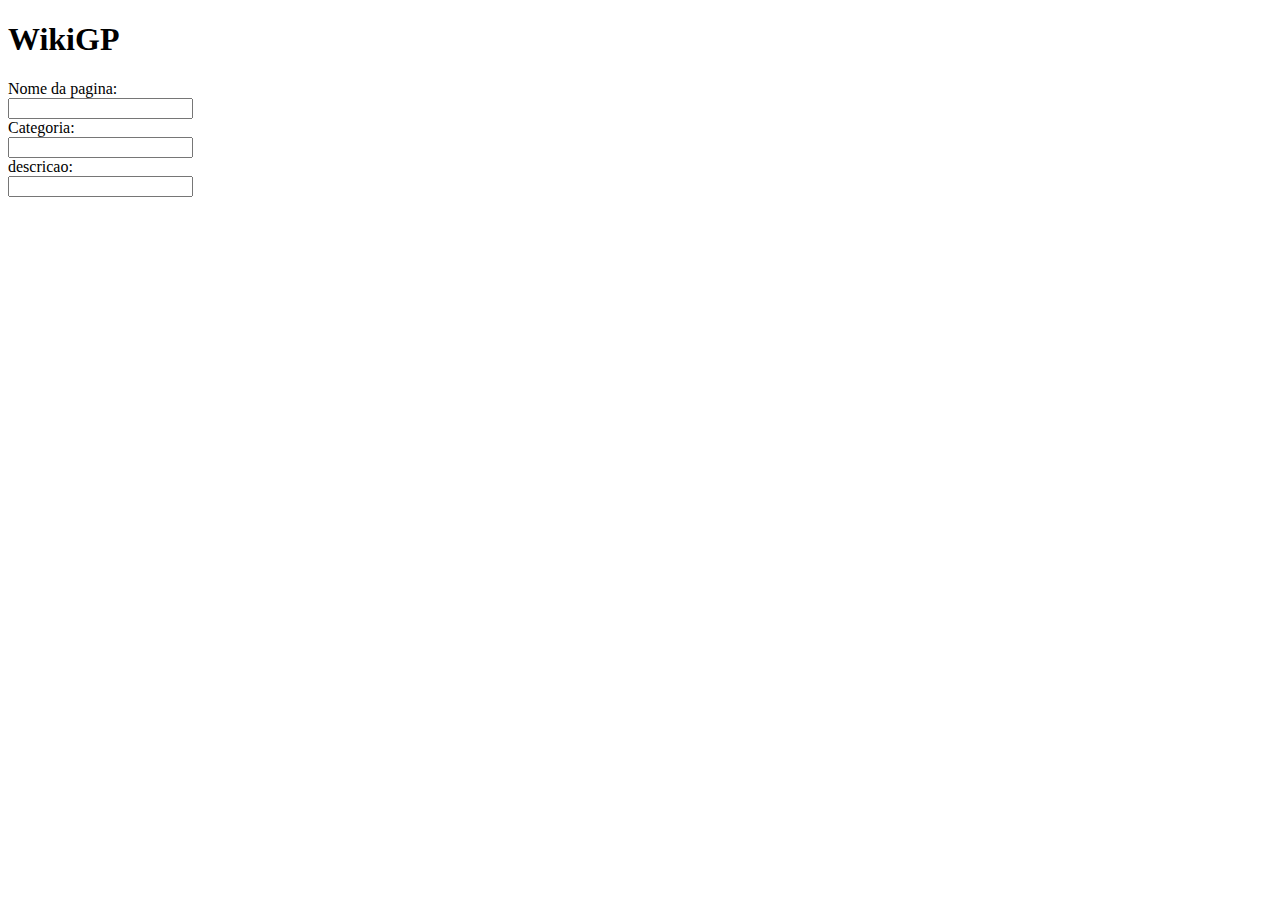
<file: addwikipage.html>
<!DOCTYPE html>
<html lang="en">
<head>
    <meta charset="UTF-8">
    <meta name="viewport" content="width=device-width, initial-scale=1.0">
    <title>WIKIGP</title>
</head>
<body>
    <h1>WikiGP</h1>
    <form>
        <label for="pnome">Nome da pagina:</label><br>
        <input type="text" id="pnome" name="pnome"><br>
        <label for="categoria">Categoria:</label><br>
        <input type="text" id="categoria" name="categoria"><br>
        <label for="descricao">descricao:</label><br>
        <input type="text" id="Descricao" name="descricao"><br> 
    </form>

  


</body>
</html>
</file>
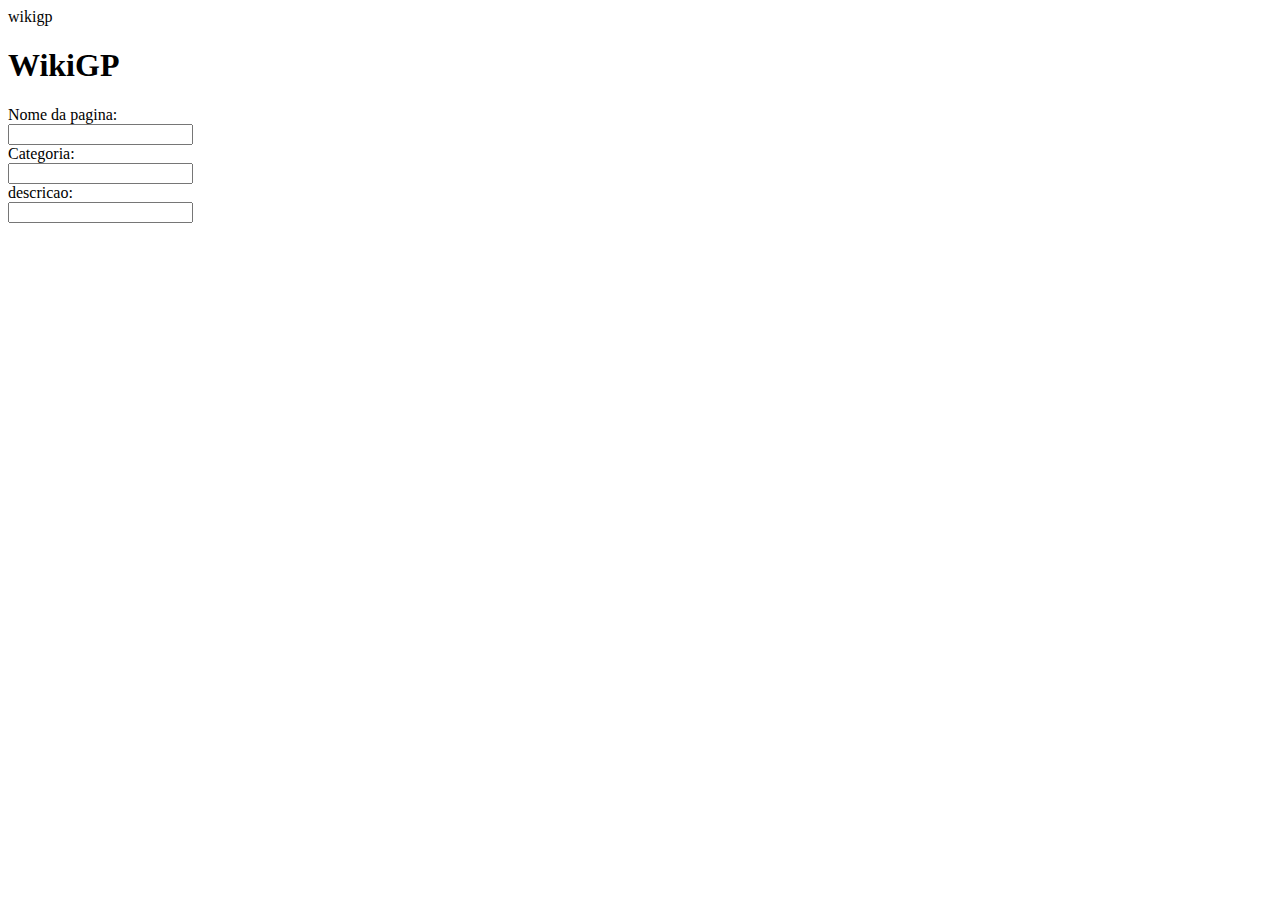
<file: newpage.html/addwikipage.html>
<!DOCTYPE html>
<html lang="en">
<head>
    <link href="stylesheet" href="addwikipage.css">
    <meta charset="UTF-8">
    <meta name="viewport" content="width=device-width, initial-scale=1.0">
    <title>WIKIGP</title>
</head>
<body>
    <header>
        <div class="row rowmundo">

            
            wikigp

        </div>
    </header>
    <h1>WikiGP</h1>
    <form>
        <label for="pnome">Nome da pagina:</label><br>
        <input type="text" id="pnome" name="pnome"><br>
        <label for="categoria">Categoria:</label><br>
        <input type="text" id="categoria" name="categoria"><br>
        <label for="descricao">descricao:</label><br>
        <input type="text" id="Descricao" name="descricao"><br> 
    </form>

  


</body>
</html>
</file>
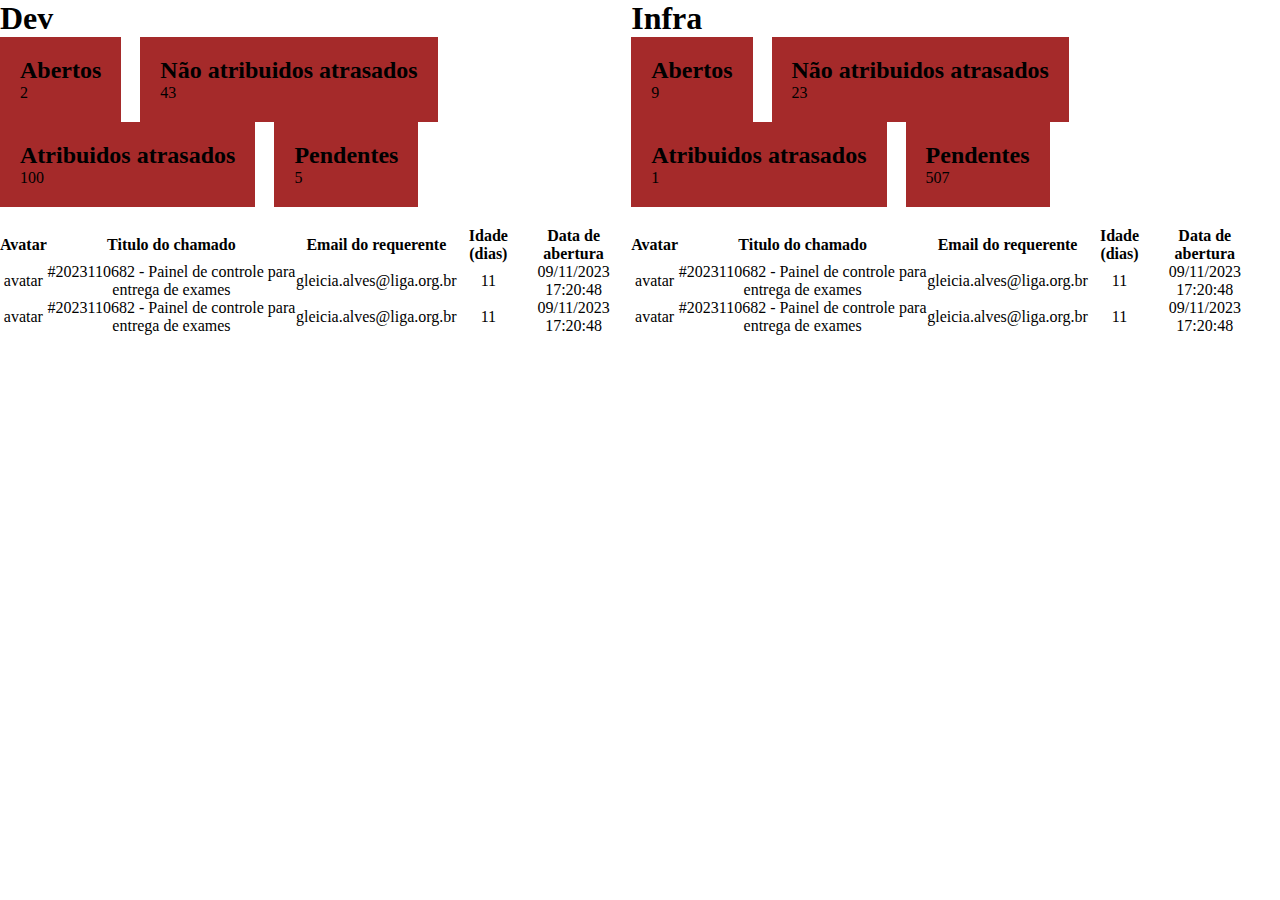
<file: painel/painel.html>
<!DOCTYPE html>
<html lang="en">

<head>
    <meta charset="UTF-8">
    <meta name="viewport" content="width=device-width, initial-scale=1.0">
    <title>Painel</title>
    <link rel="stylesheet" href="painel.css">
</head>

<body>
    <div class="area-dev">
        <h1 class="titulo-area"> Dev </h1>
        <div class="group-cards">
            <div class="card">
                <h2>Abertos</h2>
                <span class="valor-card">2</span>
            </div>
            <div class="card">
                <h2>Não atribuidos atrasados</h2>
                <span class="valor-card">43</span>
            </div>
            <div class="card">
                <h2>Atribuidos atrasados</h2>
                <span class="valor-card">100</span>
            </div>
            <div class="card">
                <h2>Pendentes</h2>
                <span class="valor-card">5</span>
            </div>
        </div>

        <table class="tabela-painel">
            <tr>
                <th>Avatar</th>
                <th>Titulo do chamado</th>
                <th>Email do requerente</th>
                <th>Idade (dias)</th>
                <th>Data de abertura</th>
            </tr>
            <tr>
                <td>avatar</td>
                <td>#2023110682 - Painel de controle para entrega de exames</td>
                <td>gleicia.alves@liga.org.br</td>
                <td>11</td>
                <td>09/11/2023 17:20:48</td>
            </tr>
            <tr>
                <td>avatar</td>
                <td>#2023110682 - Painel de controle para entrega de exames</td>
                <td>gleicia.alves@liga.org.br</td>
                <td>11</td>
                <td>09/11/2023 17:20:48</td>
            </tr>
            </tbody>
        </table>
    </div>


    <div class="area-infra">
        <h1 class="titulo-area"> Infra </h1>
        <div class="group-cards">
            <div class="card">
                <h2>Abertos</h2>
                <span class="valor-card">9</span>
            </div>
            <div class="card">
                <h2>Não atribuidos atrasados</h2>
                <span class="valor-card">23</span>
            </div>
            <div class="card">
                <h2>Atribuidos atrasados</h2>
                <span class="valor-card">1</span>
            </div>
            <div class="card">
                <h2>Pendentes</h2>
                <span class="valor-card">507</span>
            </div>
        </div>

        <table class="tabela-painel">
            <thead>
                <tr>
                    <th>Avatar</th>
                    <th>Titulo do chamado</th>
                    <th>Email do requerente</th>
                    <th>Idade (dias)</th>
                    <th>Data de abertura</th>
                </tr>
            </thead>
            <tbody>
                <tr>
                    <td>avatar</td>
                    <td>#2023110682 - Painel de controle para entrega de exames</td>
                    <td>gleicia.alves@liga.org.br</td>
                    <td>11</td>
                    <td>09/11/2023 17:20:48</td>
                </tr>
                <tr>
                    <td>avatar</td>
                    <td>#2023110682 - Painel de controle para entrega de exames</td>
                    <td>gleicia.alves@liga.org.br</td>
                    <td>11</td>
                    <td>09/11/2023 17:20:48</td>
                </tr>
            </tbody>
        </table>
    </div>


</body>

</html>
</file>
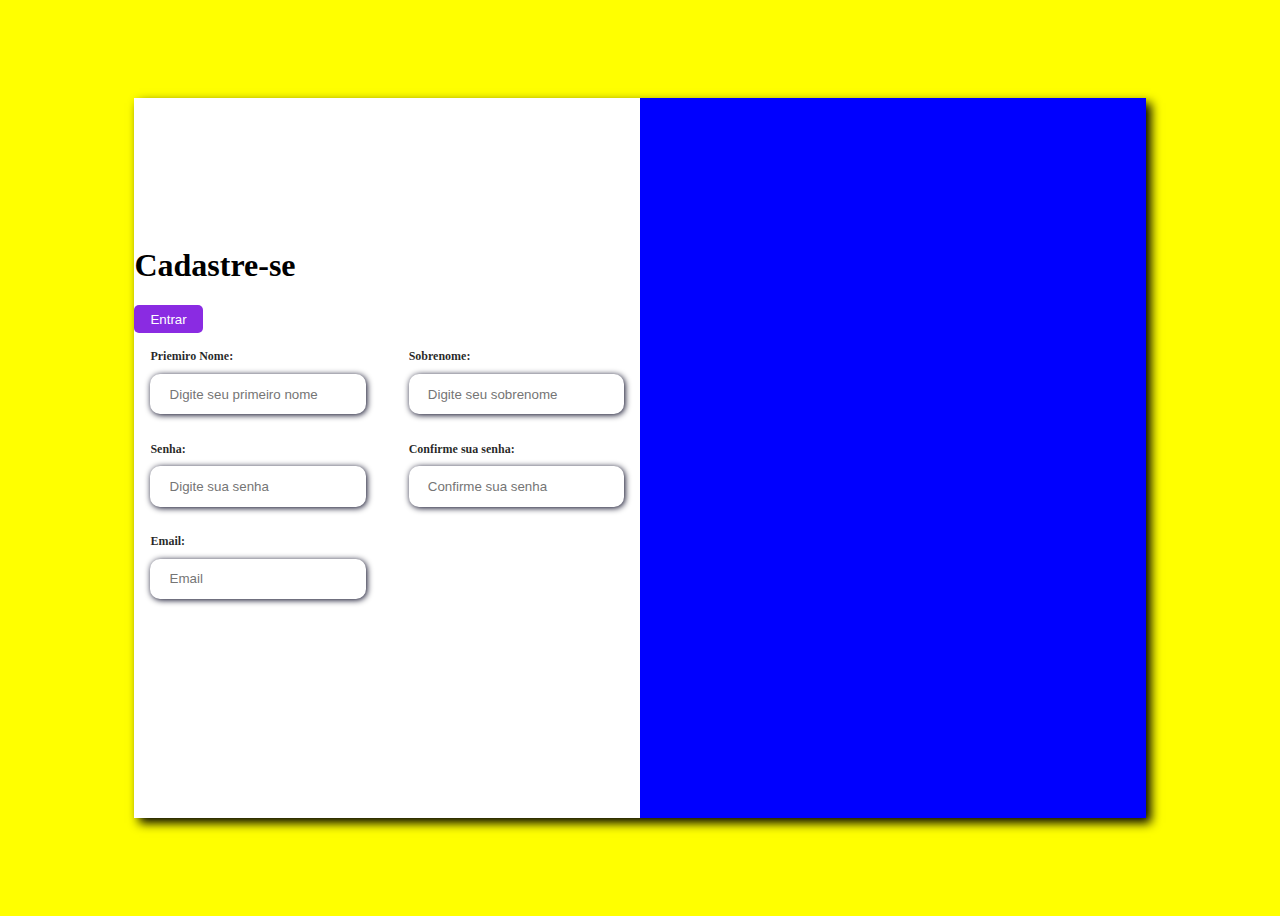
<file: Register/register.html>
<!DOCTYPE html>
<html lang="pt-br">

<head>
    <meta charset="UTF-8">
    <meta http-equiv="X-UA-Compatible" content="IE=edge">
    <meta name="viewport" content="width=device-width, initial-scale=1.0">
    <link rel="stylesheet" href="register.css">
    <title>Registrar</title>

</head>

<body>
    <div class="container">
        <div class="form">
            <form action="#">
                <div class="form-header">
                   <div>
                    <div class="title">
                        <h1>Cadastre-se</h1>
                    </div>
                    <div class="login-button">
                        <button><a href="#">Entrar</a></button>
                    </div>
                 
                 <div class="input-group"> 
                    <div class="input-box">
                        <label for="firstname">Priemiro Nome:</label>
                        <input id="firstname" type="text" name="firstname" placeholder="Digite seu primeiro nome" required>
                    
                     </div>    

                 
                    <div class="input-box">
                        <label for="lastname">Sobrenome:</label>
                        <input id="lastname" type="text" name="lastname" placeholder="Digite seu sobrenome" required>
            
                    
                    </div>

                 
                    <div class="input-box">
                    <label for="password1">Senha:</label>
                    <input id="password1" type="password" name="password1" placeholder="Digite sua senha" required>



                    </div>
                


                    <div class="input-box">
                    <label for="password2">Confirme sua senha:</label>
                    <input id="password2" type="password" name="password2" placeholder="Confirme sua senha" required>
                 </div>


                    <div class="input-box">
                        <label for="email">Email:</label>
                        <input id="email" type="email" name="email" placeholder="Email" required>
                    </div>



                   </div> 
                </div>
            </form>
        </div>





















    </div>
</body>

























</html>
</file>
<file: newpage.html/addwikipage.css>
.rowmundo{
    color: red;
    font-size: xx-large;
}
</file>
<file: painel/painel.css>
* {
    margin: 0;
    padding: 0;
    border-spacing: 0px !important;
}

body {
    display: inline;
}
.area-dev {
    width: 49%;
    display: inline-block;
}

.area-infra {
    width: 49%;
    display: inline-block;
}

.group-cards {
    display: inline-block;
    width: 100%;
    margin-bottom: 20px;
}

.card {
    display: inline-block;
    background-color: brown;
    width: auto;
    height: 100%;
    padding: 20px 20px 20px 20px;
    margin: 0 15px 0 0px;
}

table.tr {
    border-bottom: 1px solid black;
}

.tabela-painel tr {
    display: table-row;
    border: 2px solid #000;
    border-spacing: 0px !important;
    text-align: center;
}

body > div.area-infra > table > thead {
    border-bottom: 2px solid #000 !important;
}
</file>
<file: Register/register.css>
body{
    width: 100;
    height: 100vh;
    display: flex;
    justify-content: center;
    align-items: center;
    background-color: yellow;
}



.container{
    width: 80%;
    height: 80vh;
    display: flex;
    box-shadow: 5px 5px 10px black;
    background-color: blue;

}

.form{
    width: 50%;
    display: flex;
    justify-content: center;
    align-items: center;
    flex-direction: column;    
    background-color: #fff;
}

.form-header{
    margin-bottom: 3rem;
    display: flex;
    justify-content: space-between;
}

.login-button{
    display: flex;
    align-items: center;
}


.login-button button{
    border: none;
    background-color: blueviolet;
    padding: 0.4rem 1rem;
    /*padding serve para regular o tamanho do botão*/
    border-radius: 5px;
    /*border radius serve para arredonar a borda*/
    cursor: pointer;


}

.login-button button:hover{
    background-color: violet;
}

.login-button button a{
    text-decoration: none;
    font-weight: 500;
    color:#fff
}

.input-group{
    display: flex;
    /* ele ajuda os inputs ao tamanho do contener*/
    flex-wrap: wrap;
    justify-content: space-between;
    padding: 1rem;
    /*flex warp ajusta os inputs paraa caberem dentro do cntener*/

}

.input-box{
    display: flex;
    flex-direction: column;
/* arrumou o flex para deixar em colunas*/
    margin-bottom: 1.1rem;
/* cria um espaço que ajusta o tamanho das caixas de input*/

}

.input-box input{
    margin: 0.6rem 0;
    padding: 0.8rem 1.2rem;
    /* esses dois comandos aumentam o tamhno da caixa*/

    border: none;
    /* deixa a borda invisiviel*/
    border-radius: 10px;
    /*deixa a porta 10 px da caixa*/
    box-shadow: 1px 1px 6px #00001c;
    /* define a sombra da caixa*/
}

.input-box input:hover{
    background-color:  #eeee75;


}

.input-box input:focus-visible{
    outline: 3px solid chartreuse;
}

.input-box label{
    font-size: 0.75rem;
    font-weight: 600;
    color: #000000da;
    /*Muda o estilo que define cada label(cada caixa de texto é definido como uma label)*/
}
</file>
